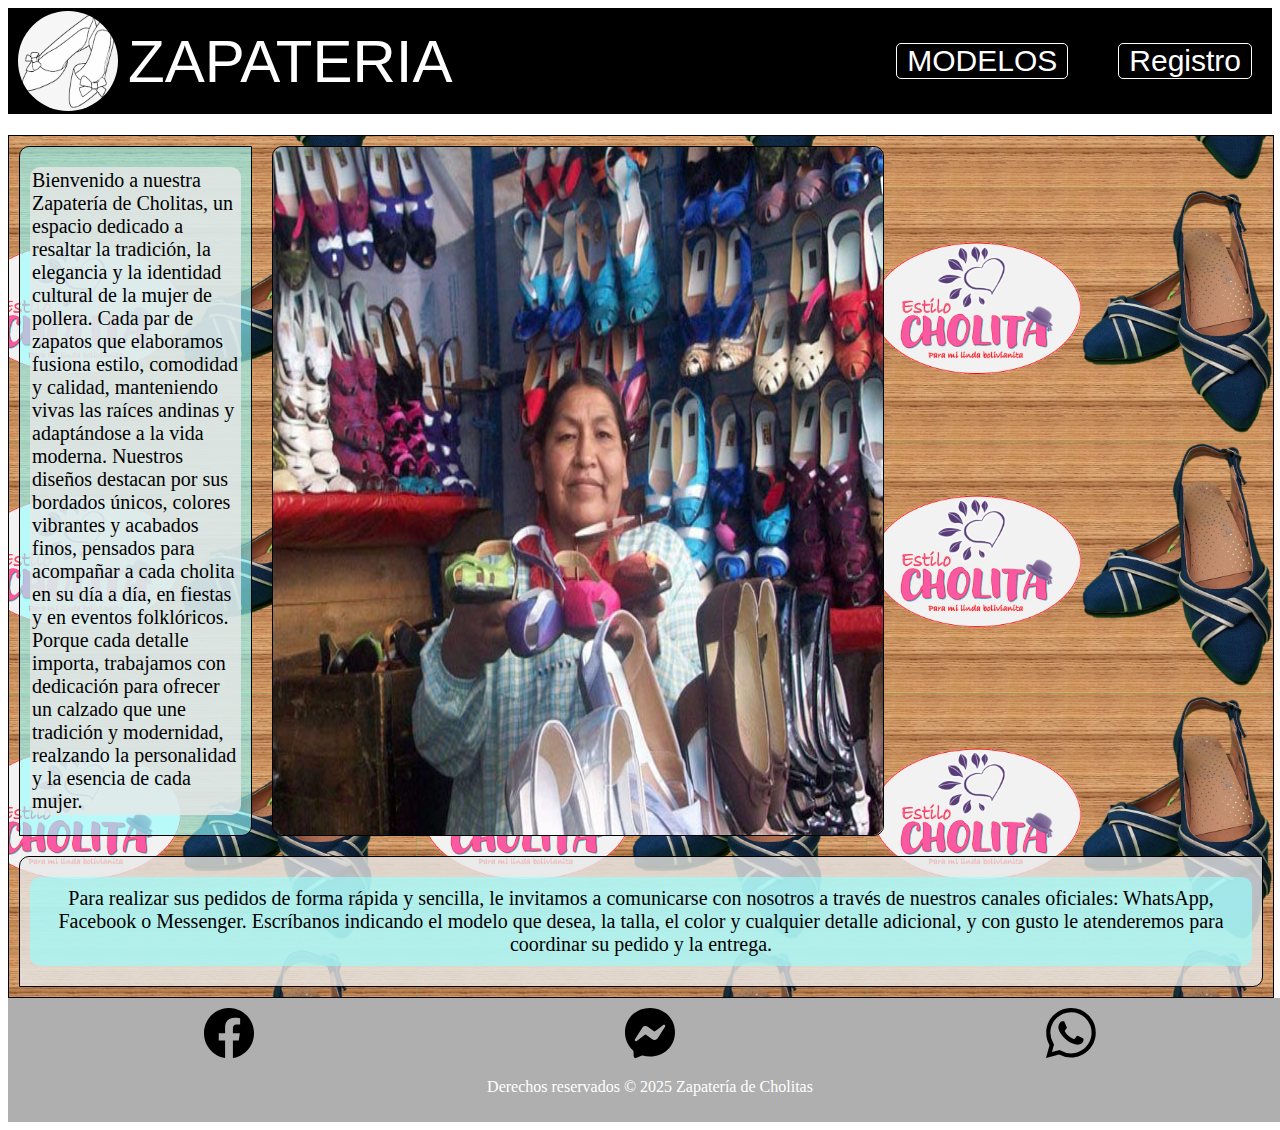
<file: index.html>
<!DOCTYPE html>
<html lang="en">
<head>
    <meta charset="UTF-8">
    <meta name="viewport" content="width=device-width, initial-scale=1.0">
    <title>Document</title>
    <link rel="stylesheet" href="css/style.css">
</head>
<body>
    <div class="container">
        <div>
            <img class="logo" src="imagenes/logo.png" alt="ZAPATERIA">
        </div>
        <div class="name">
            <ul>
                <li><a href="">ZAPATERIA</a></li>
            </ul>
        </div>
        <div class="menu">
            <ul>
                <li><a href="modelos.html">MODELOS</a></li>
                <li><a href="registro.html">Registro</a></li>
            </ul> 
        </div>   
    </div>
    <div class="container2">
        <div class="textleft">
            <p>Bienvenido a nuestra Zapatería de Cholitas, un espacio dedicado a resaltar la tradición, la elegancia y la identidad cultural de la mujer de pollera. Cada par de zapatos que elaboramos fusiona estilo, comodidad y calidad, manteniendo vivas las raíces andinas y adaptándose a la vida moderna.
            Nuestros diseños destacan por sus bordados únicos, colores vibrantes y acabados finos, pensados para acompañar a cada cholita en su día a día, en fiestas y en eventos folklóricos.
            Porque cada detalle importa, trabajamos con dedicación para ofrecer un calzado que une tradición y modernidad, realzando la personalidad y la esencia de cada mujer.</p>
        </div>
        <div class="imgmid">
            <img style="width: 100%; border-radius: 10px; height: 100%;" src="imagenes/zapato.jpg" alt="">
        </div>
        <div class="vacioright">

        </div>
        <div class="textbot">
            <p>Para realizar sus pedidos de forma rápida y sencilla, le invitamos a comunicarse con nosotros a través de nuestros canales oficiales: WhatsApp, Facebook o Messenger. Escríbanos indicando el modelo que desea, la talla, el color y cualquier detalle adicional, y con gusto le atenderemos para coordinar su pedido y la entrega.</p>
        </div>
    </div>
    
    <footer style=" text-align: center; background-color: rgb(175, 175, 175); color: white; padding: 10px;">
        <div class="redes1">
            <img class="redes" src="imagenes/facebook.svg" alt="">
        </div>
        <div class="redes1">
            <img class="redes" src="imagenes/messenger.svg" alt="">
        </div>
        <div class="redes1">
            <img class="redes" src="imagenes/whatsapp.svg" alt="">
        </div>
        <div class="derechos">
            <p >Derechos reservados © 2025 Zapatería de Cholitas</p>
        </div>
    </footer>
    
</body>
</html>
</file>
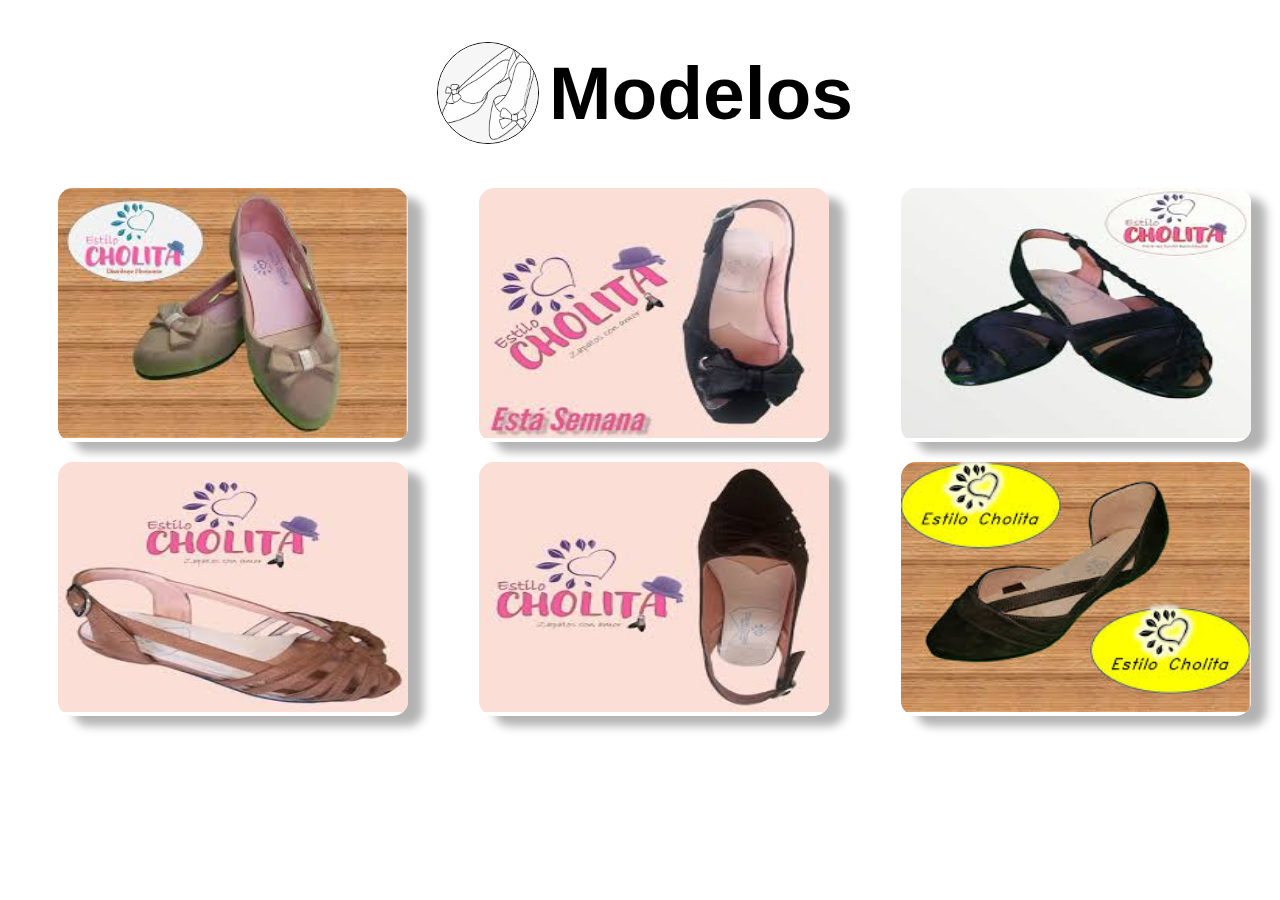
<file: modelos.html>
<!DOCTYPE html>
<html lang="en">
<head>
    <meta charset="UTF-8">
    <meta name="viewport" content="width=device-width, initial-scale=1.0">
    <title>Modelos</title>
    <link rel="stylesheet" href="css/modelos.css">
</head>
<body>
    <div class="container">
        <div class="modelos1">
            <img class="logo" src="imagenes/logo.png" alt="ZAPATERIA">
            <h2>Modelos</h2>
        </div>
        <div class="card">
            <img  class="mod" src="imagenes/modelo1.jpeg" alt="">
            <div class="texto-hover">
                <h2>caracteristicas</h2>
                <ul>
                    <li>Material: cuero rebolcado</li>
                    <li>Modelo: M1</li>
                    <li>Año: 2020</li>
                    <li>Color: beiz</li>
                    <li>Precio: 70 bs</li>
                </ul>
            </div>
        </div>

        <div class="card">
            <img  class="mod" src="imagenes/modelo2.jpeg" alt="">
            <div class="texto-hover">
                <h2>caracteristicas</h2>
                <ul>
                    <li>Material: cuero rebolcado</li>
                    <li>Modelo: M1</li>
                    <li>Año: 2020</li>
                    <li>Color: beiz</li>
                    <li>Precio: 70 bs</li>
                </ul>
            </div>
        </div>

        <div class="card">
            <img  class="mod" src="imagenes/modelo3.jpeg" alt="">
            <div class="texto-hover">
                <h2>caracteristicas</h2>
                <ul>
                    <li>Material: cuero rebolcado</li>
                    <li>Modelo: M1</li>
                    <li>Año: 2020</li>
                    <li>Color: beiz</li>
                    <li>Precio: 70 bs</li>
                </ul>
            </div>
        </div>

        <div class="card">
            <img  class="mod" src="imagenes/modelo4.jpeg" alt="">
            <div class="texto-hover">
                <h2>caracteristicas</h2>
                <ul>
                    <li>Material: cuero rebolcado</li>
                    <li>Modelo: M1</li>
                    <li>Año: 2020</li>
                    <li>Color: beiz</li>
                    <li>Precio: 70 bs</li>
                </ul>
            </div>
        </div>

        <div class="card">
            <img  class="mod" src="imagenes/modelo5.jpeg" alt="">
            <div class="texto-hover">
                <h2>caracteristicas</h2>
                <ul>
                    <li>Material: cuero rebolcado</li>
                    <li>Modelo: M1</li>
                    <li>Año: 2020</li>
                    <li>Color: beiz</li>
                    <li>Precio: 70 bs</li>
                </ul>
            </div>
        </div>

        <div class="card">
            <img  class="mod" src="imagenes/modelo6.jpeg" alt="">
            <div class="texto-hover">
                <h2>caracteristicas</h2>
                <ul>
                    <li>Material: cuero rebolcado</li>
                    <li>Modelo: M1</li>
                    <li>Año: 2020</li>
                    <li>Color: beiz</li>
                    <li>Precio: 70 bs</li>
                </ul>
            </div>
        </div>
        
    </div>
</body>
</html>
</file>
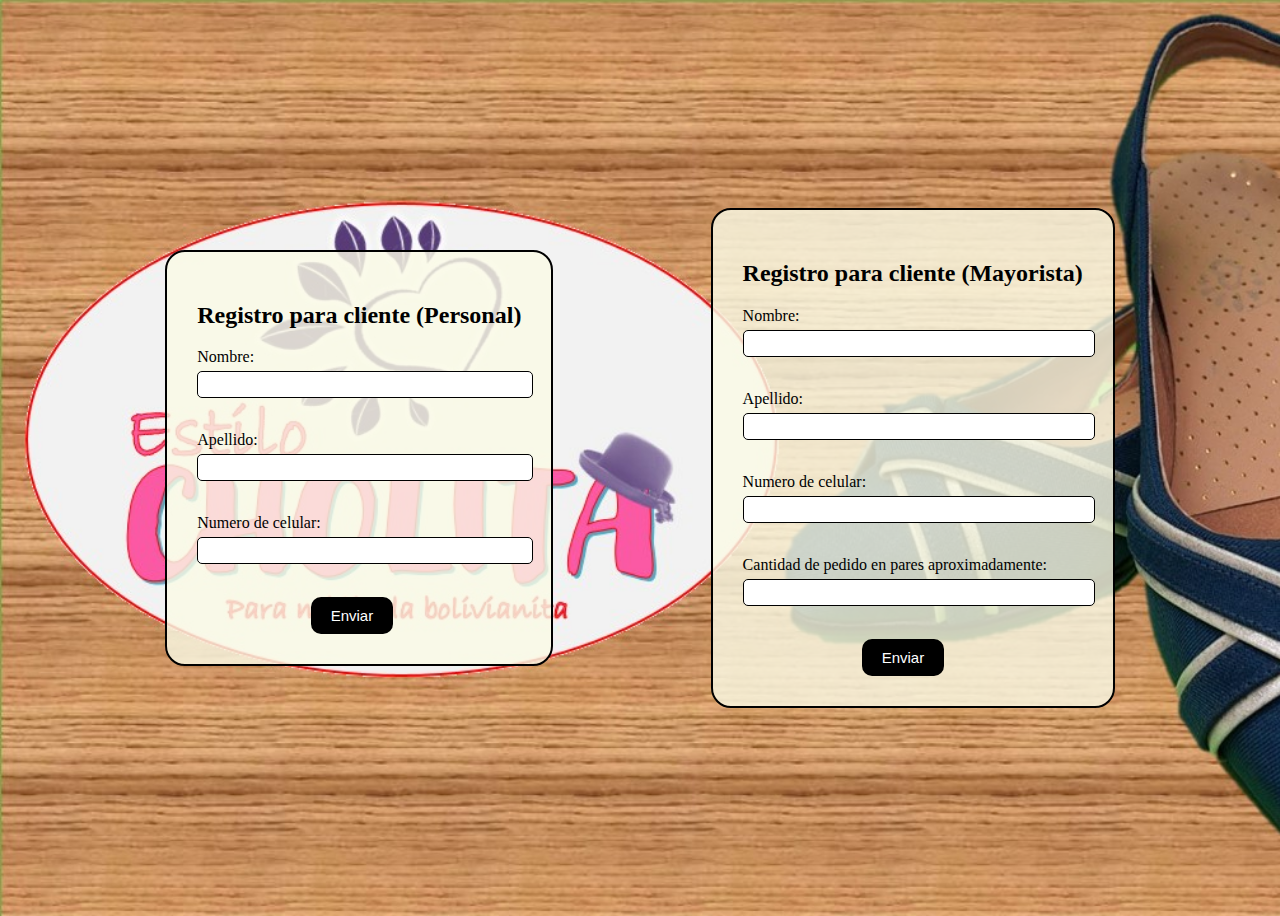
<file: registro.html>
<!DOCTYPE html>
<html lang="en">
<head>
    <meta charset="UTF-8">
    <meta name="viewport" content="width=device-width, initial-scale=1.0">
    <title>Registro</title>
    <link rel="stylesheet" href="css/resgistro.css">
</head>
<body>
    
    <div class="container">
        <div class="form1">
            <form method="post" action="/send/">
                <h2>Registro para cliente (Personal)</h2>
                <label for="nombre">Nombre:</label><br>
                <input type="text" id="nombre" name="nombre" required><br><br>

                <label for="apellido">Apellido:</label><br>
                <input type="text" id="apellido" name="apellido" required><br><br>

                <label for="numero">Numero de celular:</label><br>
                <input type="number" id="numero" name="numero" required><br><br>

                <input type="submit" value="Enviar">
            </form>
        </div>
        <div class="form2">
            <form method="post" action="/send/">
                <h2>Registro para cliente (Mayorista)</h2>
                <label for="nombre">Nombre:</label><br>
                <input type="text" id="nombre" name="nombre" required><br><br>

                <label for="apellido">Apellido:</label><br>
                <input type="text" id="apellido" name="apellido" required><br><br>

                <label for="numero">Numero de celular:</label><br>
                <input type="number" id="numero" name="numero" required><br><br>    
                
                <label for="pedido">Cantidad de pedido en pares aproximadamente:</label><br>
                <input type="number" id="pedido" name="pedido" required><br><br>
                
                <div><input type="submit" value="Enviar"></div>
                
            </form>
        </div>
    </div>
</body>
</html>
</file>
<file: css/style.css>
.container{
    background-color: black;
    width: 100%;
    height: 106px;
    display: inline-flex;
    align-items: center;
}
.logo{
    width: 100px;
    height: 100px;
    margin: 23px 0px 20px 10px;
    border-radius: 50%;
}
.name{
    width: 50%;
    margin-left: -30px;
}
.name ul{
    list-style: none;
    display: flex;
    justify-content: flex-start;
}
.name ul li a{
    color: white;
    text-decoration: none;
    font-size: 60px;
    font-family: 'Gill Sans', 'Gill Sans MT', Calibri, 'Trebuchet MS', sans-serif;
}
.menu{
    width: 50%;
}
.menu ul{
    list-style: none;
    display: flex;
    justify-content: flex-end;
    margin-right: 20px;
}
.menu ul li{
    margin-left: 50px;
    border: solid 1px white;
    border-radius: 5px;
    padding: 0px 10px;
}
    
.menu ul li a{
    color: white;
    text-decoration: none;
    font-size: 30px;
    font-family: 'Gill Sans', 'Gill Sans MT', Calibri, 'Trebuchet MS', sans-serif;
}
.menu ul li a:hover{
    color: black;
    background-color: white;
    border-radius: 20px;
}
.container2{
    background-image: url('../imagenes/fondo.jpg');
    background-position: center;
    background-repeat: repeat;
    background-size: 450px;
    width: 100%;
    height: 100%;
    border: solid 1px black;
    display: grid;
    grid-template-columns: 20% 50% 30%;
}
.textleft{
    background-color: rgba(148, 255, 255, 0.616);
    border: solid 1px black;
    height: fit-content;
    margin: 10px;
    border-radius: 10px 0px 10px 0px;
    padding: 0px 10px;
}
.textleft p{
    background-color: rgba(231, 231, 231, 0.795);
    border-radius: 10px;
    padding: 2px;
    font-size: 20px;
}
.imgmid{
    border: solid 1px black;
    margin: 10px;
    border-radius: 10px;
}
.textbot{
    width: fit-content;
    height: fit-content;
    border-radius: 10px 0px 10px 0px;
    border: solid 1px black;
    grid-column: 1/4;
    margin: 10px;
    padding: 0px 10px;
    background-color: rgba(231, 231, 231, 0.795)
}
.textbot p{
    background-color: rgba(148, 255, 255, 0.616);
    border-radius: 10px;
    padding: 10px;
    font-size: 20px;
    text-align: center;
}
.redes{
    width: 50px;
    margin: 0px 100px;

}
footer{
    width: 100%;
    display: grid;
    grid-template-columns: 1fr 1fr 1fr; 
    color: white;
}
footer .derechos{
    grid-column: 1/4;
} 
@media screen and (max-width: 480px){
    .container{
        display: inline-flex;
        flex-direction: column;
        height: fit-content;
        padding-bottom: 10px;
    }
    .logo{
        margin: 10px 0px 0px 10px;
    }
    .name{
        width: 100%;
        margin-left: 0px;
    }
    .name ul{
        justify-content: center;
    }
    .menu{
        width: 100%;
    }
    .menu ul{
        justify-content: center;
        margin-right: 0px;
        margin-top: 10px;
        flex-wrap: wrap;
    }
    .menu ul li{
        margin-left: 20px;
        margin-top: 5px;
    }
    .container2{
        grid-template-columns: 100%;
        grid-template-rows: auto auto auto;
    }
    .textleft{
        grid-column: 1/2;
        margin: 10px 100px;
    }
    .imgmid{
        grid-column: 1/2;
        margin: 10px 100px;
    }
    .textbot{
        grid-column: 1/2;
        margin: 10px 100px;
    }
    .redes{
        width: 100px;
        margin: 0px 20px;
    }
    footer {
        width: 100%;
        display: grid;
        grid-template-columns: 35% 30% 35%;
        grid-template-rows: repeat(2, auto);  
    }
    footer .redes1 .redes{
        width: 50px;
    }
    footer .derechos {
        grid-column: 1 / -1; /* ocupa toda la fila */
        
    }

}
</file>
<file: css/modelos.css>
.container{
    background-color: rgb(255, 255, 255);
    width: 100%;
    display: grid;
    grid-template-columns: 1fr 1fr 1fr;
    
    
}
.logo{
    width: 100px;
    height: 100px;
    margin: 10px;
    border: solid 1px black;
    border-radius: 50%;
}
.modelos1{
    display: flex;
    justify-content: center;
    align-items: center;
    text-align: center;
    height: 150px;
    margin: 10px 50px 10px 50px;
    grid-column: 1/4;
    font-size: 50px;
    font-family: 'Franklin Gothic Medium', 'Arial Narrow', Arial, sans-serif;
}
.mod{
    width: 350px;
    height: 250px;   
}

.card {
    position: relative;
    width: fit-content;
    height: fit-content;
    box-shadow: 15px 10px 10px rgba(0,0,0,0.3);
    border-radius: 15px;
    overflow: hidden;
    cursor: pointer;
    transition: 0.3s;
    margin: 10px 50px 10px 50px;
    transition: transform 0.4s ease, box-shadow 0.4s ease;
}

.card:hover {
  background: #2980b9;
  transform: scale(1.1); /* efecto zoom */
  box-shadow:15px 10px 10px rgba(0,0,0,0.4); /* sombra más fuerte */
}

/* Texto oculto */
.card .texto-hover {
    position: absolute;
    inset: 0; /* ocupa todo el espacio */
    display: flex;
    justify-content: center;
    align-items: center;
    color: white;
    font-size: 18px;
    background: rgba(0,0,0,0.5);
    opacity: 0;
    transition: opacity 0.3s;
    width: 100%;
    height: 100%;
    display: inline-flex;
    flex-direction: column;
}

/* Al pasar el mouse */
.card:hover .texto-hover {
    opacity: 1;
}

@media screen and (max-width: 480px){
   
    .container{
        width: 100%;
        height: fit-content;
        display: inline-flex;
        align-items: center;
        flex-direction: column;
    }

}
</file>
<file: css/resgistro.css>
body{
    background-image: url("../imagenes/fondo.jpg");
    background-repeat: no-repeat;
    background-size: cover;
}
.container{
    width: 100%;
    height: 100vh;
    display: flex;
    align-items: center;
    justify-content: space-evenly;
}
.form1, .form2{
    background-color: rgba(250, 250, 229, 0.808);
    width: fit-content;
    height: fit-content;
    border: solid 2px black;
    border-radius: 20px;
    
}
form{
    margin: 20px;
    padding: 10px;
}
input[type="text"],input[type="number"]{
    width: 100%;
    padding: 5px;
    margin-top: 5px;
    margin-bottom: 15px;
    border: solid 1px black;
    border-radius: 5px;
}
input[type="submit"]{
    background-color: black;
    color: white;
    font-size: 15px;
    padding: 10px 20px;
    border: none;
    border-radius: 10px;
    cursor: pointer;
    margin-left: 35%;
}
@media screen and (max-width: 800px){
    body{
        background-image: url("../imagenes/fondo-para-celular.jpg");
    }
    .container{
        flex-direction: column;
        height: fit-content;
    }
    .form1, .form2{
        margin-bottom: 20px;
    }
}
</file>
